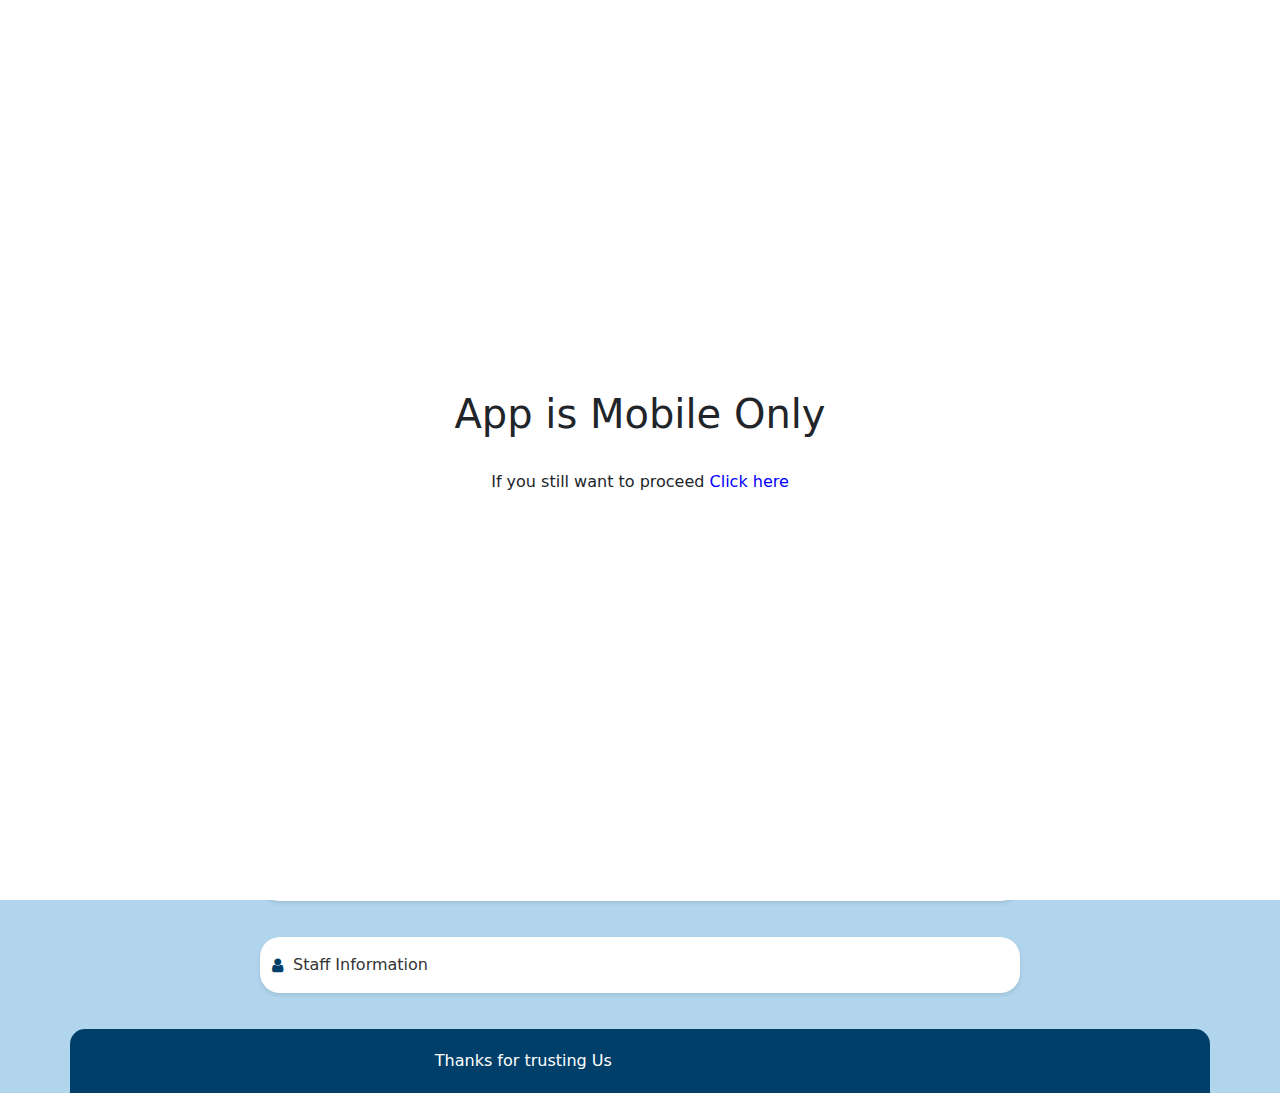
<file: index.html>
<!DOCTYPE html>
<html lang="en">
<head>
  <meta charset="UTF-8">
  <meta name="viewport" content="width=device-width, initial-scale=1.0">
  <title>Monitoring App</title>
  <link rel="stylesheet" href="style.css">
  <link rel="stylesheet" href="https://cdn.jsdelivr.net/npm/bootstrap@5.1.3/dist/css/bootstrap.min.css">
  <link href="https://fonts.googleapis.com/css2?family=Roboto:wght@400;700&display=swap" rel="stylesheet">
  <link href="https://fonts.googleapis.com/css2?family=Roboto:wght@400;700&display=swap" rel="stylesheet">
  <link rel="stylesheet" href="https://cdnjs.cloudflare.com/ajax/libs/font-awesome/4.7.0/css/font-awesome.min.css">
</head>
<body>
  <div class="xex" style="display: none;"><center><h1>App is Mobile Only</h1><br> <p>If you still want to proceed <span style="color:blue" onclick="hidefun()">Click here</span></p></center></div>
  
        <nav class="navbar navbar-expand-lg bg-body-tertiary">
          <div class="container-fluid pr-0 pl-0">
            <a class="navbar-brand" href="#" style="flex: 1">
              <img src="logo-f.png" alt="logo" loading="lazy" width="40"/>
              
              <img
                src="logo-m.png"
                alt="dummy"
                style="width: 75VW; margin-left: 30px;"
                class="mera"
              />

            </a>

           
            
          </div>
        </nav>
 

  <div class="container">
    <br><br><br><br>
    <h2 id="greeting" class="col-11" style="font-weight: bold; color: #0b2a3f">Good Afternoon</h2>
<!-- <br><br> -->
    <div class="banner">
        <div class="carousel">
          <img src="image1.jpg" alt="Banner Image 1" class="carousel-item" width="100px" height="100px">
          <img src="image2.jpg" alt="Banner Image 2" class="carousel-item">
          <img src="image3.jpg" alt="Banner Image 3" class="carousel-item">
          <img src="image4.jpg" alt="Banner Image 4" class="carousel-item">
        </div>
        <div class="carousel-indicators" style="z-index: 0;">
          <div class="carousel-indicator active"></div>
          <div class="carousel-indicator"></div>
          <div class="carousel-indicator"></div>
          <div class="carousel-indicator"></div>
        </div>
      </div>
      
    <div class="options row  d-flex justify-content-between align-items-center">
    <p class="col-11">Welcome to Memo shed Jhajha, In this application You could <b> <span style="color:#ff0000">Monitor and Track</span> </b> every aspect of coach maintainence done by us, with respect to the given date or for the entire month. You can Upload and View data daily and can also generate Monthly Reports.</p>

    <h3 class="col-11 mb-3">What Would You Like To Do</h3>

      <a href="page1.html" class="option-btn active col-8 mb-1">
        <i class="fa fa-upload"></i>
        Upload Daily Data
      </a>
      <a href="page2.html" class="option-btn col-8 mb-3" >
        <i class="fa fa-download"></i>
                Download Daily Data
      </a>
      <a href="page3.html" class="option-btn col-8 mb-3" >
        <i class="fa fa-file"></i>
                Download Monthly Report
      </a>
      <a href="P3C.html" class="option-btn col-8 mb-3" >
        <i class="fa fa-file"></i>
                Download Report (IA IC IC0 TI)
      </a>
      <a href="page7.html" class="option-btn col-8 mb-3" >
        <i class="fa fa-user"></i>
                Staff Information
      </a>
      <p class="col-12" style="background-color: #003f69; color:white; padding:20px; padding-left:32%; margin-bottom:-8.2%; border-radius: 15px 15px 0 0;">Thanks for trusting Us</p>
    </div>
  </div>

  <div class=" row  d-flex  align-items-center" >
    
  </div>
  <script src="script.js"></script>
  <style>
    .navbar {
      font-family: 'Roboto', sans-serif; /* Use Roboto font */
      font-weight: bold;                /* Make the text bold */
      border-bottom-left-radius: 10px;  /* Rounded bottom-left corner */
      border-bottom-right-radius: 10px; /* Rounded bottom-right corner */
    padding-bottom: 20px;
    padding-top: 20px;
    background-color: #FBFDCB;
    color: #b4b400;
    position: fixed;
    z-index: 1;
    width: 100%;
    left: 0;
    box-shadow: 2px 2px 3px 2px #c90000d0;
    }

    body{
      background-color: #0379c750;
    }

    @media screen and (min-width: 992px) {
      .mera{
        width: 20vw !important;
        margin-left: 35vw !important;
      }

      .xex{
        display: flex !important;
        align-items: center;
        justify-content: center;
        position: fixed;
        top: 0;
        left: 0;
        z-index: 6;
        background-color: #ffffff;
        height: 100vh;
        width: 100%;
        
      }
    }
  </style>
  
<script> 
</script>
</body>
</html>
</file>
<file: style.css>
/* Reset some default styles */
* {
    box-sizing: border-box;
    margin: 0;
    padding: 0;
  }
  
  body {
    font-family: 'Roboto', sans-serif;
    background-color: #e9e7e7;
  }
  
  .container {
    max-width: 600px;
    margin: 0 auto;
    padding: 20px;
  }
  .shado{
    width: 100vw;
    height: 100vh;
    background-color: #2e2e2e86;
    position: absolute;
    top: 0;
  }
  
  .memo-shade {
    background-color: #0a009c;
    color: #fcff4c;
    border-radius: 0 0 20px 20px;
    padding: 15px;
    margin-bottom: 20px;
    text-align: center;
    font-size: 16px;
    font-weight: bold;
    margin-top: -20px;
    margin-left: -2.7vw;
    position: relative;
    width: 100vw;
  }
  
  #greeting {
    text-align: left;
    font-size: 27px;
    margin-bottom: 20px;
    font-weight: 100;
    margin-top: 15px;
    
  }

  i{
    color: #003f69;
  }
  
  .banner {
    height: 200px;
    background-color: #ccc;
    border-radius: 20px;
    margin-bottom: 20px;
    overflow: hidden;
    position: relative;
  }
  
  .carousel {
    display: flex;
    height: 100%;
    position: relative;
  }
  
  .carousel-item {
    position: absolute;
    top: 0;
    left: 0;
    width: 100%;
    height: 100%;
    object-fit: cover;
    opacity: 0;
    transition: opacity 0.5s ease-in-out;
  }
  
  .carousel-item.active {
    opacity: 1;
  }
  
  .carousel-indicators {
    display: flex;
    justify-content: center;
    margin-top: 10px;
  }
  
  .carousel-indicator {
    width: 10px;
    height: 10px;
    border-radius: 50%;
    background-color: #ccc;
    margin: 0 5px;
  }
  
  .carousel-indicator.active {
    background-color: #333;
  }
  
  .banner img {
    width: 100%;
    height: 100%;
    object-fit: cover;
  }
  
  .options {
    display: flex;
    flex-direction: column;
    gap: 20px;
  }


  
  .option-btn {
    background-color: #fff;
    color: #333;
    border: none;
    padding: 16px 32px;
    text-align: center;
    text-decoration: none;
    display: flex;
    align-items: center;
    font-size: 16px;
    border-radius: 20px;
    cursor: pointer;
    border: #333;
    border-top: 2px #003f69;
    box-shadow: 0 2px 4px rgba(0.1, 0.1, 0.5, 0.1);
  }

  .option-btn:hover{
    background-color: #3f8cff;
    color: #ffffff;
  }
  
  .option-btn i {
    margin-right: 10px;
  }
</file>
